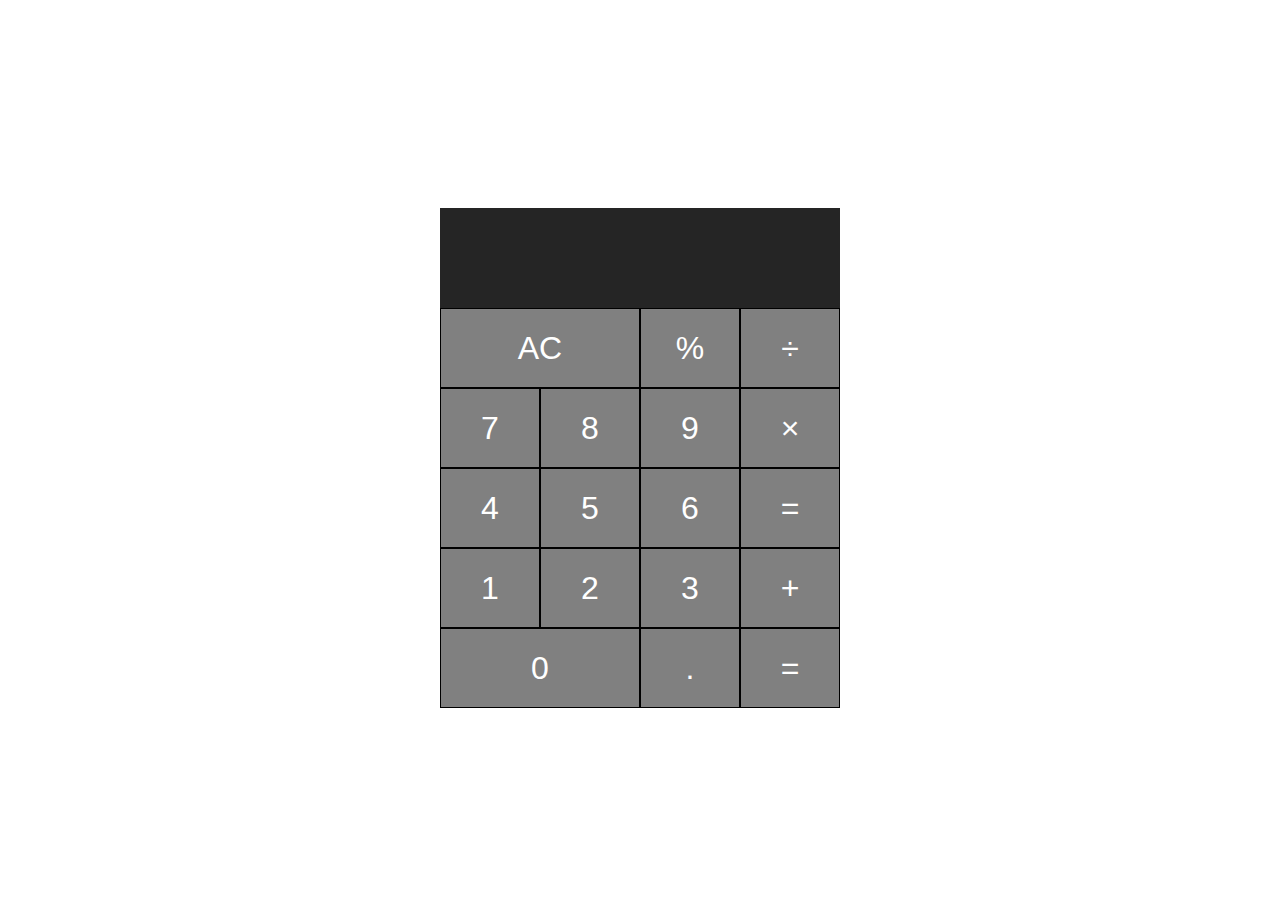
<file: index.html>
<!DOCTYPE html>
<head>
<meta charset="utf-8">
<title>calculator</title>
<link rel="stylesheet" href="stylesheet.css">
</head>
<body>
<div class="calculator">
<input type="text" class="calculator-screen">
<div class="calculator-keys">
</div>
<div class="calculator-keys">
<div class="row">
<button class="all-clear">AC</button>
<button class="percentage">%</button>
<button class="operator">&divide;</button>
</div>
</div>
<div class="row">
<button class="number">7</button>
<button class="number">8</button>
<button class="number">9</button>
<button class="operator">&times;</button>
</div>
<div class="row">
<button class="number">4</button>
<button class="number">5</button>
<button class="number">6</button>
<button class="operator">=</button>
</div>
<div class="row">
<button class="number">1</button>
<button class="number">2</button>
<button class="number">3</button>
<button class="operator">+</button>
</div>
<div class="row">
<button class="number zero-btn">0</button>
<button class="decimal">.</button>
<button class="equal-sign">=</button>
</div>
</body>
</file>
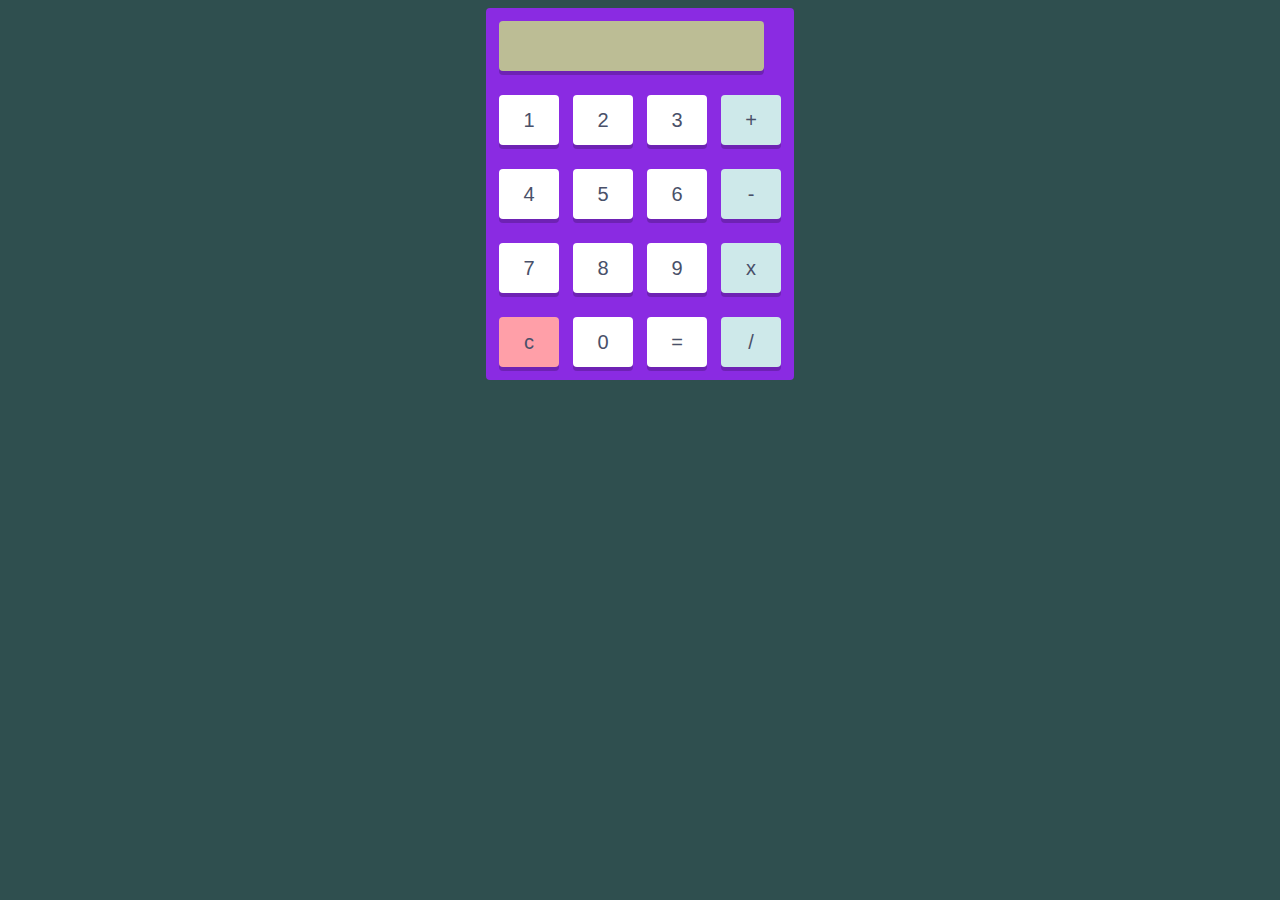
<file: cal.html>
<html>
<style>
body {
  background-color:darkslategray;
}

table {
  margin: auto;
  background-color:blueviolet;
  width: 295px;
  max-width: 295px;
  height: 325px;
  text-align: center;
  border-radius: 4px;
  padding-right: 10px;
}

input {
  outline: 0;
  position: relative;
  left: 5px;
  top: 5px;
  border: 0;
  color: #495069;
  background-color: #fff;
  border-radius: 4px;
  width: 60px;
  height: 50px;
  float: left;
  margin: 5px;
  font-size: 20px;
  box-shadow: 0 4px rgba(0,0,0,0.2);
  margin-bottom: 15px;
}

input:hover {
  border: 0 solid #000;
  color: #495069;
  background-color: #fff;
  border-radius: 4px;
  width: 60px;
  height: 50px;
  float: left;
  margin: 5px;
  font-size: 20px;
  box-shadow: 0 4px #b0d2cf;
}

input:active {
  top: 4px;
  border: 0 solid #000;
  color: #495069;
  background-color: #fff;
  border-radius: 4px;
  width: 60px;
  height: 50px;
  float: left;
  margin: 5px;
  font-size: 20px;
  box-shadow: none;
}

#display {
  width: 265px;
  max-width: 270px;
  font-size: 26px;
  text-align: right;
  background-color: #bcbd95;
  float: left;
}

#display:hover {
  width: 270px;
  font-size: 26px;
  text-align: right;
  background-color: #bcbd95;
  box-shadow: 0 4px rgba(0,0,0,0.2);
}

#display:active {
  top: 5px;
  width: 270px;
  font-size: 26px;
  text-align: right;
  background-color: #bcbd95;
  box-shadow: 0 4px rgba(0,0,0,0.2);
}

.operator {
  background-color: #cee9ea;
  position: relative;
}

.operator:hover {
  background-color: #cee9ea;
  box-shadow: 0 4px #b0d2cf;
}

.operator:active {
  top: 4px;
  box-shadow: none;
}

#clear {
  float: left;
  position: relative;
  display: block;
  background-color: #ff9fa8;
}

#clear:hover {
  float: left;
  display: block;
  background-color: #F297A0;
  margin-bottom: 15px;
  box-shadow: 0 4px #CC7F86;
}

#clear:active {
  float: left;
  top: 4px;
  display: block;
  background-color: #F297A0;
  margin-bottom: 15px;
  box-shadow: none;
}
</style>
<form name="calculator">
   <table>
      <tr>
         <td colspan="4">
            <input type="text" name="display" id="display" disabled>
           
         </td>
      </tr>
      <tr>
            <td><input type="button" name="one" value="1" onclick="calculator.display.value += '1'"></td>
            <td><input type="button" name="two" value="2" onclick="calculator.display.value += '2'"></td>
            <td><input type="button" name="three" value="3" onclick="calculator.display.value += '3'"></td>
            <td><input type="button" class="operator" name="plus" value="+" onclick="calculator.display.value += '+'"></td>
     </tr>
     <tr>
            <td><input type="button" name="four" value="4" onclick="calculator.display.value += '4'"></td>
            <td><input type="button" name="five" value="5" onclick="calculator.display.value += '5'"></td>
            <td><input type="button" name="six" value="6" onclick="calculator.display.value += '6'"></td>
            <td><input type="button" class="operator" name="minus" value="-" onclick="calculator.display.value += '-'"></td>
     </tr>
     <tr>
            <td><input type="button" name="seven" value="7" onclick="calculator.display.value += '7'"></td>
            <td><input type="button" name="eight" value="8" onclick="calculator.display.value += '8'"></td>
            <td><input type="button" name="nine" value="9" onclick="calculator.display.value += '9'"></td>
            <td><input type="button" class="operator" name="times" value="x" onclick="calculator.display.value += '*'"></td>
     </tr>
     <tr>
            <td><input type="button" id="clear" name="clear" value="c" onclick="calculator.display.value = ''"></td>
            <td><input type="button" name="zero" value="0" onclick="calculator.display.value += '0'"></td>
            <td><input type="button" name="doit" value="=" onclick="calculator.display.value = eval(calculator.display.value)"></td>
            <td><input type="button" class="operator" name="div" value="/" onclick="calculator.display.value += '/'"></td>
      
      </tr>
   </table>
</form>
</html>
</file>
<file: stylesheet.css>
.calculator{
text-align: center;
margin:0 auto;
padding-top: 200px;
}
.calculator {
text-align: center;
marg?in: 0 auto;
padding-top: 200px;
width: 400px;
} 
.calculator-screen{
width: 100%;
height: 100px;
background-color: #252525;
color: #fff;
text-align: right;
font-size: 36px;
border: none;
padding: 0 20px;
box-sizing: border-box;
}
.calculator-keys{
width: 100%;
}

.row{
display: flex;
}
 
button{
height: 80px;
background-color: gray;
border: 1px solid black;
font-size: 32px;
color: #fff;
width: 25%;
outline: none;
}

.all-clear, .zero-btn{
width: 50%
}
</file>
